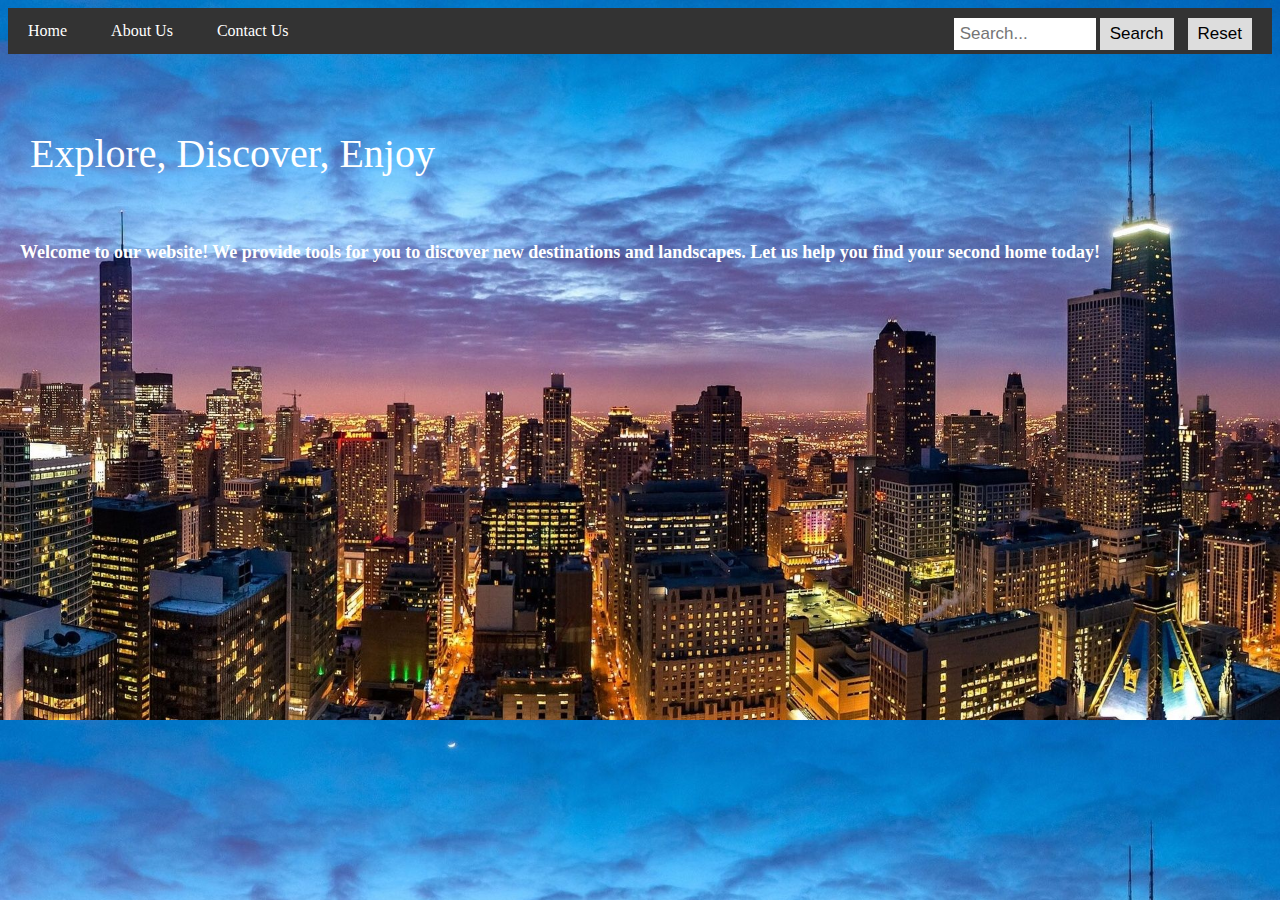
<file: index.html>
<!DOCTYPE html>
<html lang="en">
<html>

    <head>
        <meta charset="UTF-8">
        <meta name="viewport" content="width=device-width, initial-scale=1.0">
        <title>Travel Recommendations</title>
        <link rel="stylesheet" href="travel_recommendation.css">
        <script src="travel_recommendation.js"></script>
    </head>

    <body>
        <div class="navbar">
            <a href="index.html">Home</a>
            <a href="about_us.html">About Us</a>
            <a href="contact_us.html">Contact Us</a>
            <div class="search-container">
                <form id="searchForm">
                    <input type="text" id=searchInput placeholder="Search...">
                    <button type="button" onclick="search()">Search</button>
                    <button type="button" class="clear-btn" onclick="clearResults()">Reset</button>
                </form>
            </div>
        </div>

        <div class="one-liner">
            <p>Explore, Discover, Enjoy</p>
        </div>

        <div class="intro">
            <p>Welcome to our website! We provide tools for you to discover new destinations and landscapes.
                Let us help you find your second home today!
            </p>
        </div>

         <!-- where results will be displayed -->
        <div id="results"></div>

    </body>

</html>
</file>
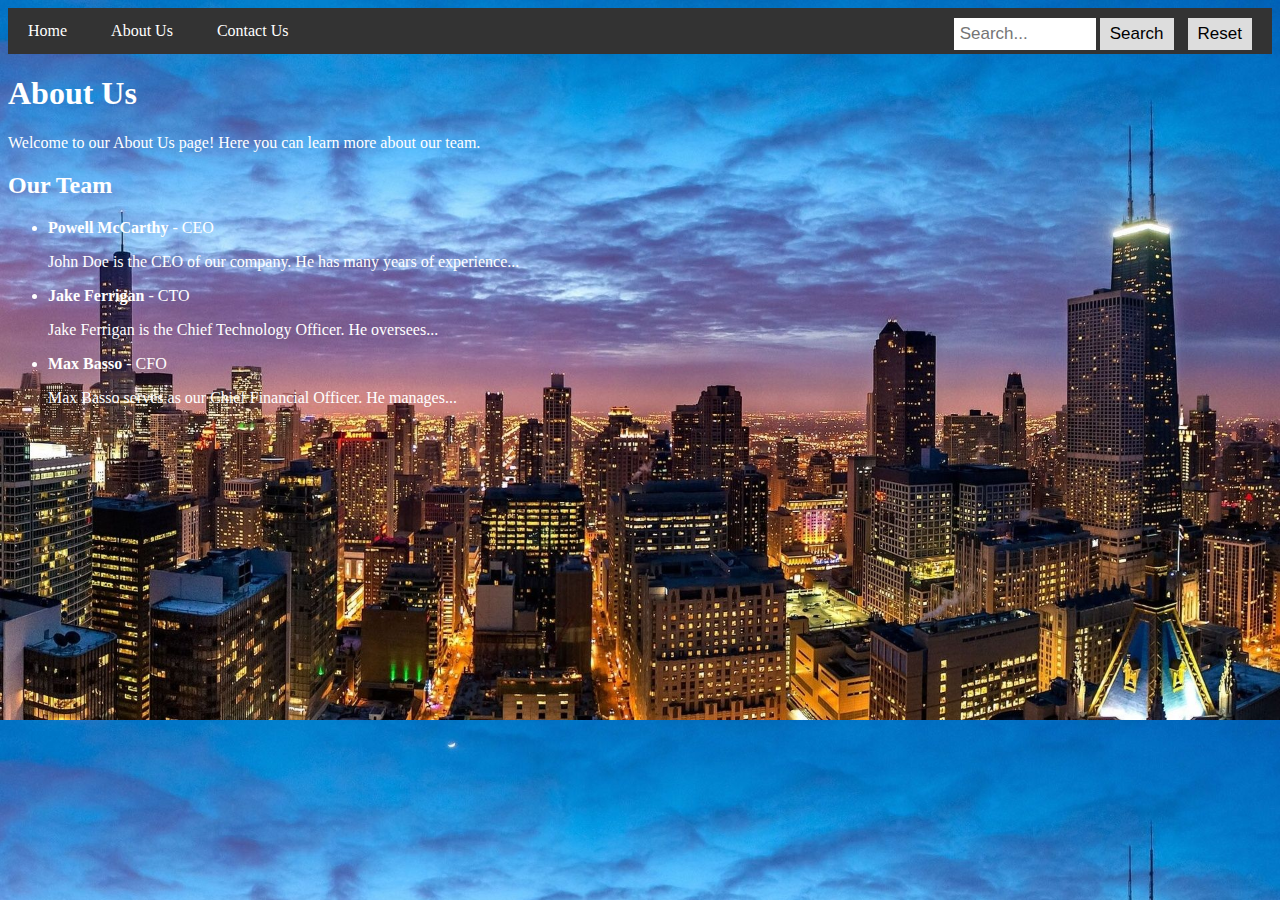
<file: about_us.html>
<!DOCTYPE html>
<html lang="en">
<head>
    <meta charset="UTF-8">
    <meta name="viewport" content="width=device-width, initial-scale=1.0">
    <link rel="stylesheet" href="travel_recommendation.css">
    <script src="travel_recommendation.js"></script>
    <title>About Us</title>
</head>
<body>

<div class="navbar">
    <a href="index.html">Home</a>
    <a href="about_us.html">About Us</a> <!-- Link to About Us page -->
    <a href="contact_us.html">Contact Us</a>
    <div class="search-container">
        <form id="searchForm">
            <input type="text" id=searchInput placeholder="Search...">
            <button type="button" onclick="search()">Search</button>
            <button type="button" class="clear-btn" onclick="clearResults()">Reset</button>
        </form>
    </div>
</div>


<h1>About Us</h1>

<p>Welcome to our About Us page! Here you can learn more about our team.</p>

<h2>Our Team</h2>

<ul class="employees">
    <li>
        <strong>Powell McCarthy</strong> - CEO
        <p>John Doe is the CEO of our company. He has many years of experience...</p>
    </li>
    <li>
        <strong>Jake Ferrigan</strong> - CTO
        <p>Jake Ferrigan is the Chief Technology Officer. He oversees...</p>
    </li>
    <li>
        <strong>Max Basso</strong> - CFO
        <p>Max Basso serves as our Chief Financial Officer. He manages...</p>
    </li>
</ul>

<!-- where results will be displayed -->
<div id="results"></div>

</body>
</html>
</file>
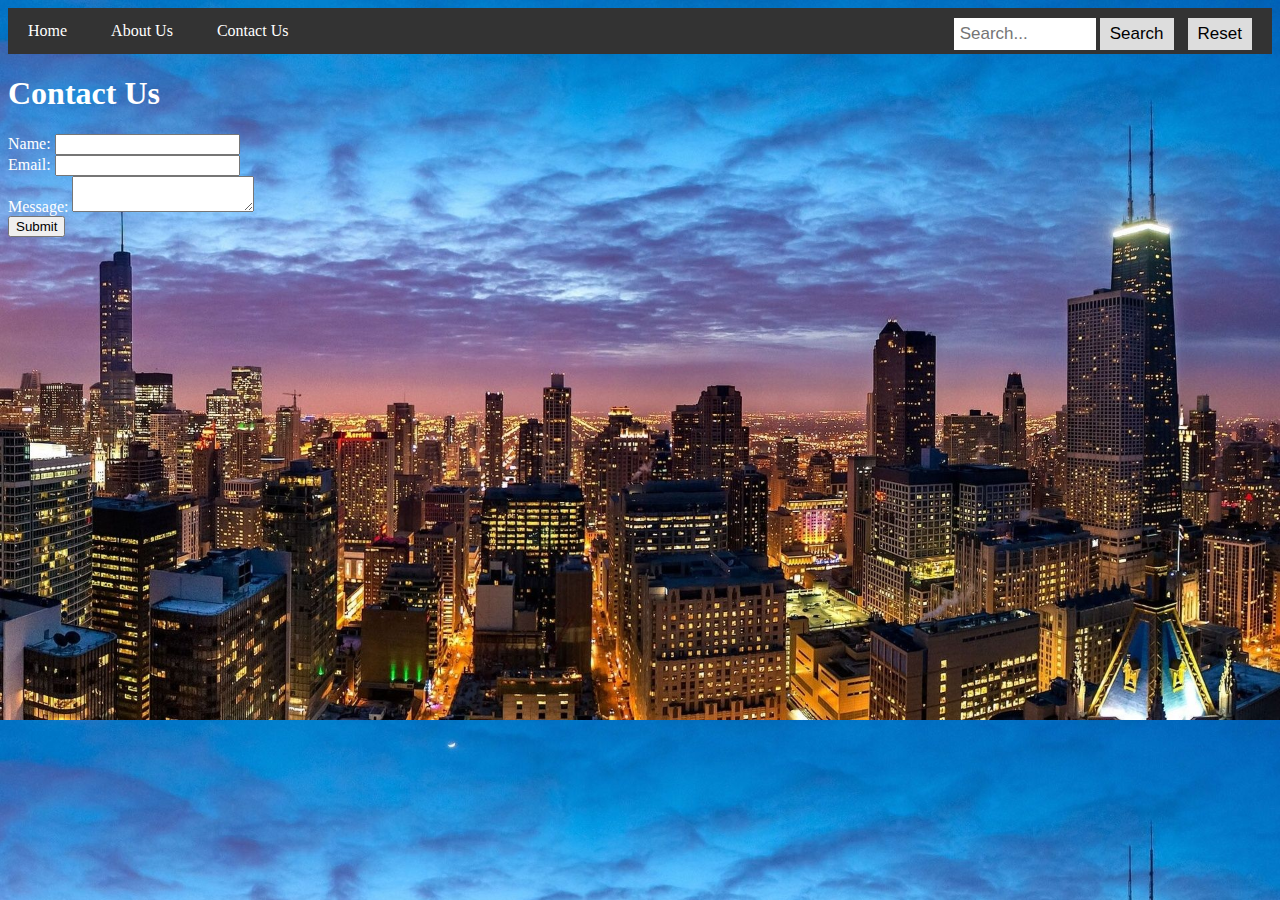
<file: contact_us.html>
<!DOCTYPE html>
<html lang="en">
<head>
    <meta charset="UTF-8">
    <meta name="viewport" content="width=device-width, initial-scale=1.0">
    <link rel="stylesheet" href="travel_recommendation.css">
    <script src="travel_recommendation.js"></script>
    <title>Contact Us</title>
</head>
<body>

<div class="navbar">
    <a href="index.html">Home</a>
    <a href="about_us.html">About Us</a> <!-- Link to About Us page -->
    <a href="contact_us.html">Contact Us</a>
    <div class="search-container">
        <form id="searchForm">
            <input type="text" id=searchInput placeholder="Search...">
            <button type="button" onclick="search()">Search</button>
            <button type="button" class="clear-btn" onclick="clearResults()">Reset</button>
        </form>
    </div>
</div>

<h1>Contact Us</h1>

<form id="contactForm">
    <div>
        <label for="name">Name:</label>
        <input type="text" id="name" name="name">
    </div>
    <div>
        <label for="email">Email:</label>
        <input type="email" id="email" name="email">
    </div>
    <div>
        <label for="message">Message:</label>
        <textarea id="message" name="message"></textarea>
    </div>
    <button type="button" onclick="submitForm()">Submit</button>
</form>

<div id="submittedMessage">
    <!-- Submitted message will be displayed here -->
</div>

<script>
    function submitForm() {
        var name = document.getElementById('name').value;
        var email = document.getElementById('email').value;
        var message = document.getElementById('message').value;

        var submittedMessage = "Name: " + name + "<br>Email: " + email + "<br>Message: " + message;
        document.getElementById('submittedMessage').innerHTML = submittedMessage;
    }
</script>

<!-- where results will be displayed -->
<div id="results"></div>

</body>
</html>
</file>
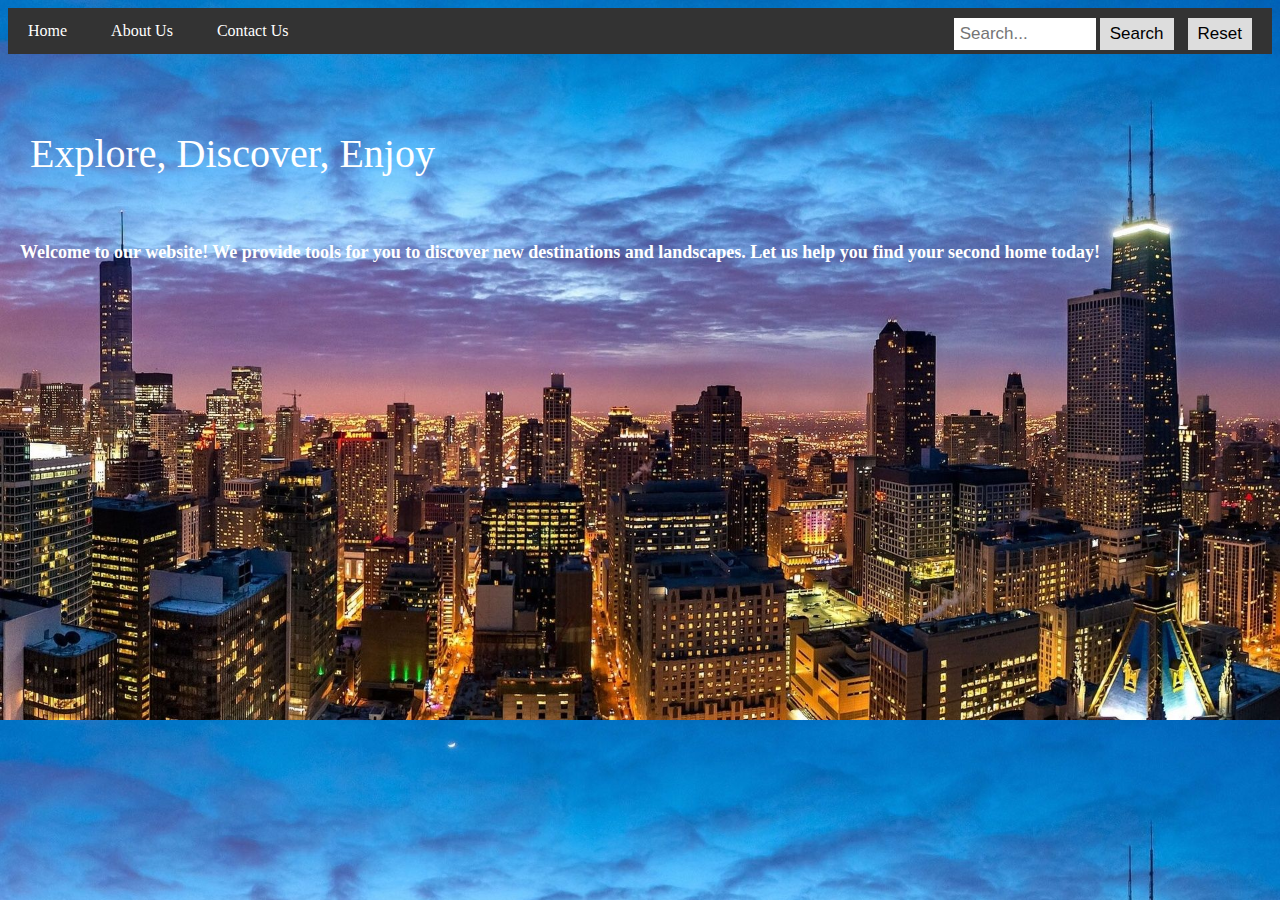
<file: travel_recommendation.html>
<!DOCTYPE html>
<html lang="en">
<html>

    <head>
        <meta charset="UTF-8">
        <meta name="viewport" content="width=device-width, initial-scale=1.0">
        <title>Travel Recommendations</title>
        <link rel="stylesheet" href="travel_recommendation.css">
        <script src="travel_recommendation.js"></script>
    </head>

    <body>
        <div class="navbar">
            <a href="travel_recommendation.html">Home</a>
            <a href="about_us.html">About Us</a>
            <a href="contact_us.html">Contact Us</a>
            <div class="search-container">
                <form id="searchForm">
                    <input type="text" id=searchInput placeholder="Search...">
                    <button type="button" onclick="search()">Search</button>
                    <button type="button" class="clear-btn" onclick="clearResults()">Reset</button>
                </form>
            </div>
        </div>

        <div class="one-liner">
            <p>Explore, Discover, Enjoy</p>
        </div>

        <div class="intro">
            <p>Welcome to our website! We provide tools for you to discover new destinations and landscapes.
                Let us help you find your second home today!
            </p>
        </div>

         <!-- where results will be displayed -->
        <div id="results"></div>

    </body>

</html>
</file>
<file: travel_recommendation.css>
/* set background image */
body {
    background-image: url('chicago.jpg');
    background-size: cover;
    background-position: top;
}

/* CSS styling for navbar */
.navbar {
    background-color: #333;
    overflow: hidden;
}

.navbar a {
    display: inline-block;
    vertical-align: middle;
    color: white;
    text-align: center;
    padding: 14px 20px;
    text-decoration: none;
}

.navbar a:hover {
    background-color: #ddd;
    color: black;
}

/* Search bar styles */
.search-container {
    float: right; /* Align to the right */
    margin-top: 10px;
    margin-right: 20px; /* Adjusted margin-right */
}

.search-container input[type=text] {
    padding: 6px;
    font-size: 17px;
    border: none;
    width: 130px;
}

.search-container button {
    padding: 6px 10px;
    background: #ddd;
    font-size: 17px;
    border: none;
    cursor: pointer;
}

.search-container button:hover {
    background: #ccc;
}

/* Clear button styles */
.clear-btn {
    background-color: #ddd;
    border: none;
    color: black;
    padding: 6px 10px;
    margin-left: 10px; /* Adjusted margin-left */
    cursor: pointer;
}

.clear-btn:hover {
    background-color: #ccc;
}

.intro {
    position: absolute;
    top: 28%; /* Adjusted top position */
    left: 20px;
    transform: translateY(-50%);
    color: white;
    font-size:18px;
    font-weight: bold;
}

/* One-liner styles */
.one-liner {
    position: absolute;
    top: 10%; /* Adjusted top position */
    left: 30px;
    color: white;
    font-size: 40px;
}

h1 {
    color: white;
    font-weight: bold;
}

p {
    color: white;
}

h2 {
    color: white;
    font-weight: bold;
}

.employees {
    color: white;
}

form {
    color: white;
}

.result {
    max-width: 300px; /* Set maximum width for the image */
    height: auto; /* Allow the height to adjust automatically based on the width */
    margin-left: auto; /* Push the image to the right side of the container */
    display: block; /* Ensure the image is centered horizontally */
    color: white;
}

.result-image {
    max-width: 300px; /* Set maximum width for the image */
    height: auto; /* Allow the height to adjust automatically based on the width */
    margin-left: auto; /* Push the image to the right side of the container */
    display: block; /* Ensure the image is centered horizontally */
}

submittedMessage {
    color: white;
}
</file>
